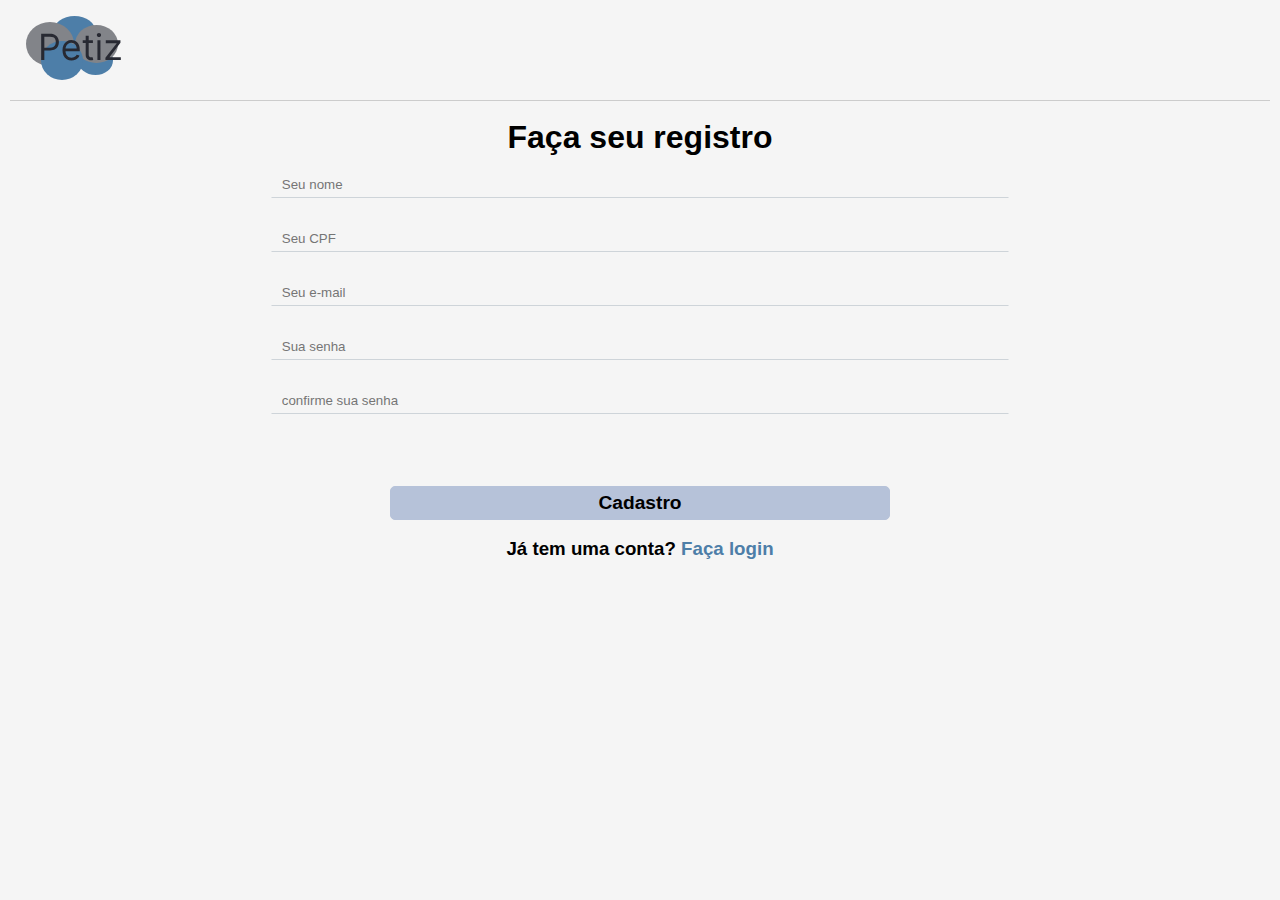
<file: index.html>
<!DOCTYPE html>
<html>
<head>
    <meta charset="UTF-8">
    <meta http-equiv="X-UA-Compatible" content="IE=edge">
    <meta name="viewport" content="width=device-width, initial-scale=1.0">
    <link rel="stylesheet" href="./styles/home.css">
    <link rel="icon" type="image/png" href="./public/images/Group3.svg">
    <title>Home</title>
    <script type="module" defer>
        const isLogged = localStorage.getItem('user');
        if (!isLogged) window.location.href = './cadastro';
    </script>
</head>
<body>
    <header class="header">
        <h1 class="slogan">Qualidade Sempre</h1>
    </header>
    <div class="navbar">
        <ul>
            
                <a href="/">
                    <img src="./public/images/Group3.svg" alt="logo">
                </a>
            
            <a href="/produtos">Produtos</a>
            <a href="/carrinho"> Carrinho</a>
        </ul>
    </div>
    <div class="cta">
        <span>
            <p>
               Nossos produtos são sempre da qualidade mais alta.
               <br/>
                Compre agora e fique igual nossos clientes, maravilhados.
            </p>
        </span>
    </div>
    <div class="testimonials">
        <article>
            <img src="public/images/luiz.png" alt="User">
            <span>
                <p>
                   <b>Luiz: </b> <br/> Muito bom!
                </p>
            </span>
        </article>
        <article>
            <img src="public/images/felipe.png" alt="User">
            <span>
                <p>
                    <b>Felipe: </b> <br/> Sensacional...
                </p>
            </span>
        </article>
        <article>
            <img src="public/images/arthur.png" alt="User">
            <span>
                <p>
                    <b>Arthur: </b> <br/> Não poderia pedir por algo melhor.
                </p>
            </span>
        </article>
    </div>
    <div class="contact">
        <address>
            <p>
                <b>Endereço:</b> R. Brg. Franco, 2300 - Centro, Curitiba - PR, 80250-030
            <br />
                <b>Contato:</b> (41) 98812-45789 
            </p>
        </address>
        <iframe
            src="https://www.google.com/maps/embed?pb=!1m18!1m12!1m3!1d14411.673707467702!2d-49.28612440824511!3d-25.44099058389482!2m3!1f0!2f0!3f0!3m2!1i1024!2i768!4f13.1!3m3!1m2!1s0x94dce470f0b22347%3A0x89a919fef0a7fb10!2sShopping%20Curitiba!5e0!3m2!1spt-BR!2sbr!4v1667747634223!5m2!1spt-BR!2sbr"
            width="600" height="450" style="border:0;" allowfullscreen="" loading="lazy"
            referrerpolicy="no-referrer-when-downgrade"></iframe>
    </div>
    <footer class="footer">
        <ul>
                <a href="https://www.facebook.com/">
                    <img src="public/images/fb.png" alt="Facebook">
                </a>
                <a href="https://www.instagram.com/">
                    <img src="public/images/ig.png" alt="Instagram">
                </a>
                <a href="https://twitter.com/">
                    <img src="public/images/tw.png" alt="Twitter">
                </a>
                <a href="https://pinterest.com/">
                    <img src="public/images/pinterest.png" alt="Pinterest">
                </a>
        </ul>
        <p>
            Todos os direitos reservados
        </p>
    </footer>

</body>
</html>
</file>
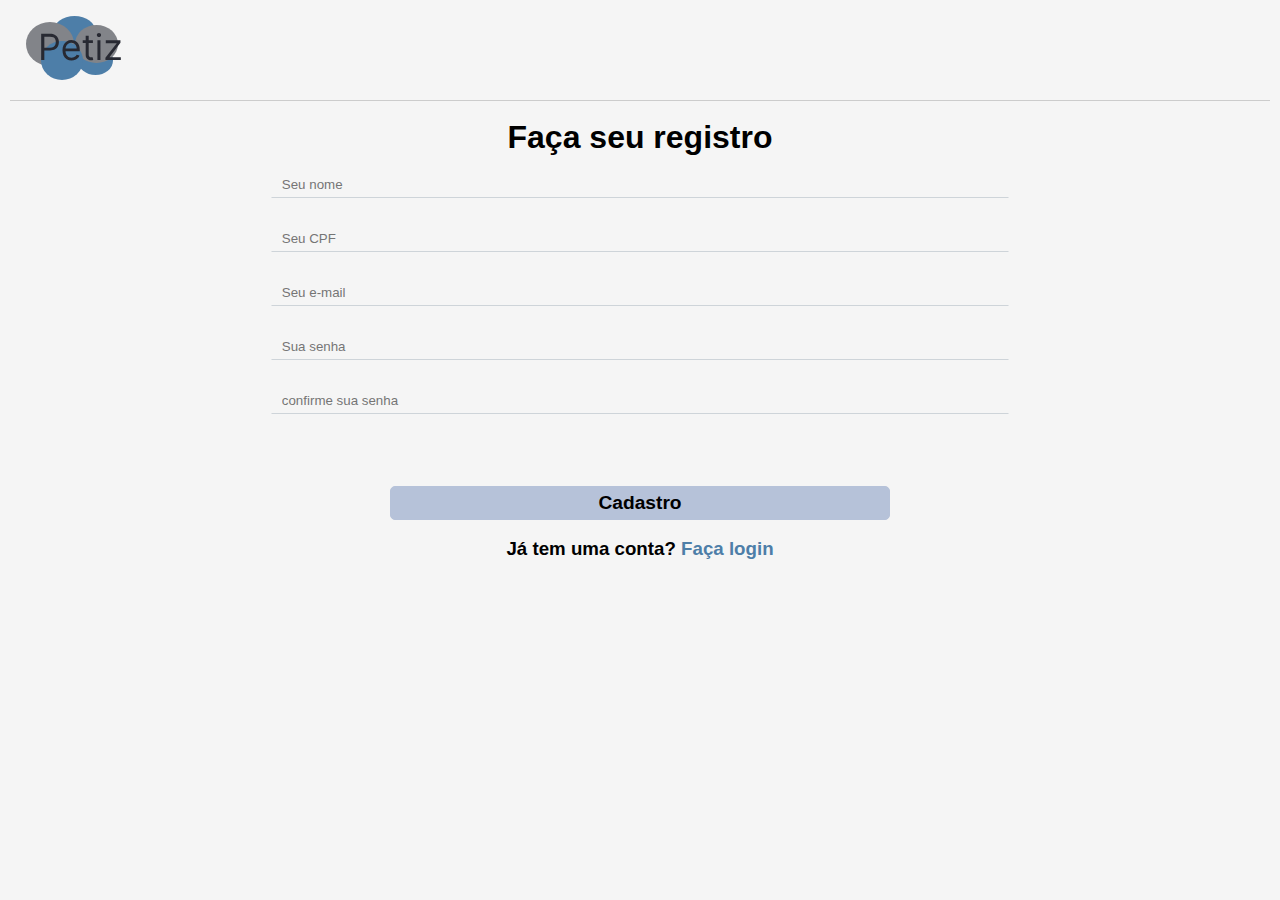
<file: cadastro/index.html>
<!DOCTYPE html>
<html lang="en">

<head>
  <meta charset="UTF-8">
  <meta http-equiv="X-UA-Compatible" content="IE=edge">
  <meta name="viewport" content="width=device-width, initial-scale=1.0">
  <title>Faça login ou crie sua conta</title>
  <link rel="stylesheet" href="./style.css">
  <link rel="icon" type="image/png" href="../public/images/Group3.svg">
  <script defer type="module" src="./script.js"></script>
</head>

<body>
  <header class="header">
    <a href="/">
      <img src="../public/images/Group3.svg" alt="logo">
    </a>
     
  </header>

  <main id="main">
    
  </main>

</body>

</html>
</file>
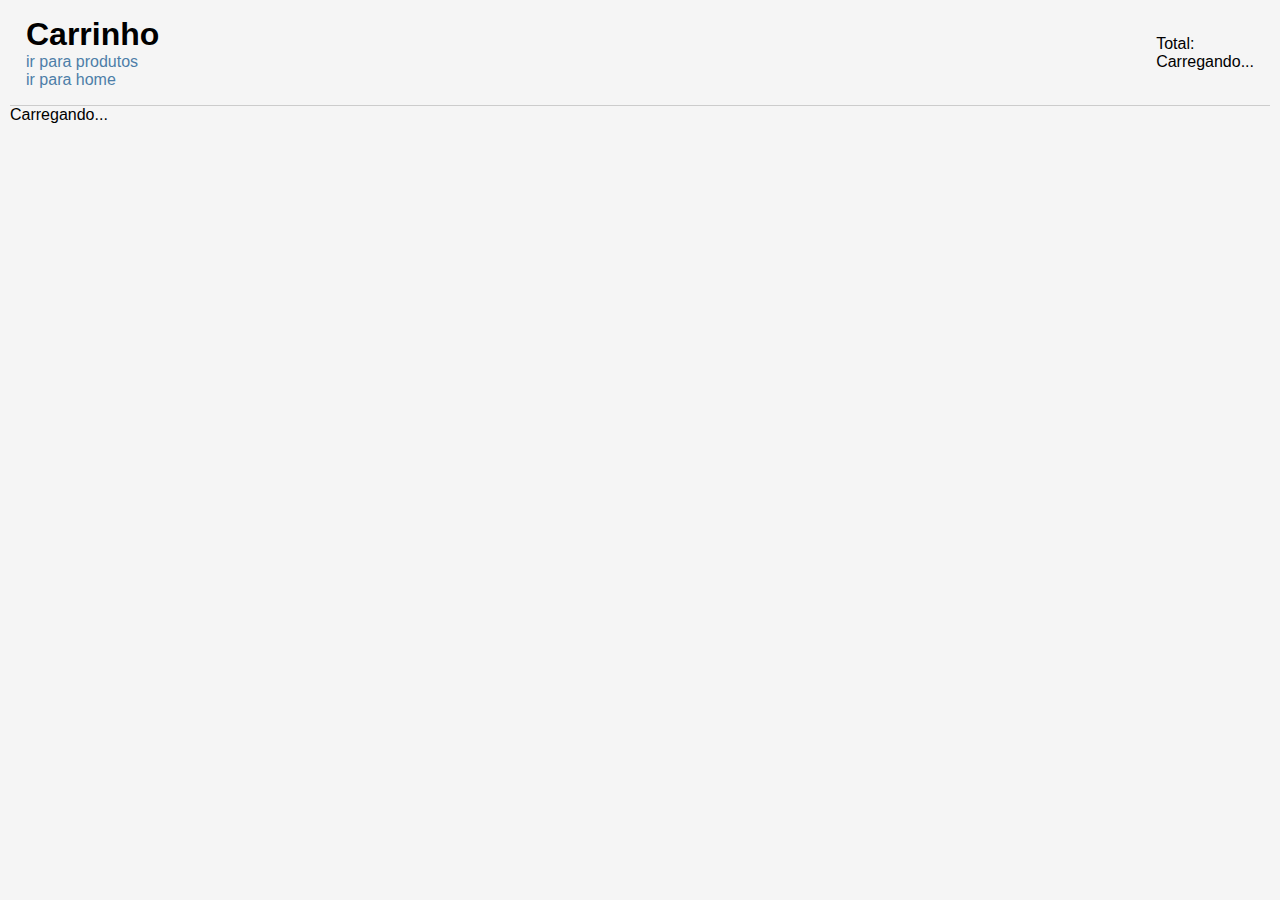
<file: carrinho/index.html>
<!DOCTYPE html>
<html lang="en">
<head>
  <meta charset="UTF-8">
  <meta http-equiv="X-UA-Compatible" content="IE=edge">
  <meta name="viewport" content="width=device-width, initial-scale=1.0">
  <title>Carrinho</title>
  <link rel="stylesheet" href="./style.css">
  <script defer type="module" src="./script.js"></script>
</head>
<body>
  <header>
    <nav>
      <h1>Carrinho</h1>
      <a href="../produtos">
        ir para produtos
      </a>
      <br />
      <a href="../">
        ir para home
      </a>
    </nav>
    <div id="total">
      Total: 
        <div class="loader">
          Carregando...
        </div>
        
      </div>
  </header>
  
  <main id="cart">
    <div class="loader">
      Carregando...
    </div>
  </main>
  
  
</body>
</html>
</file>
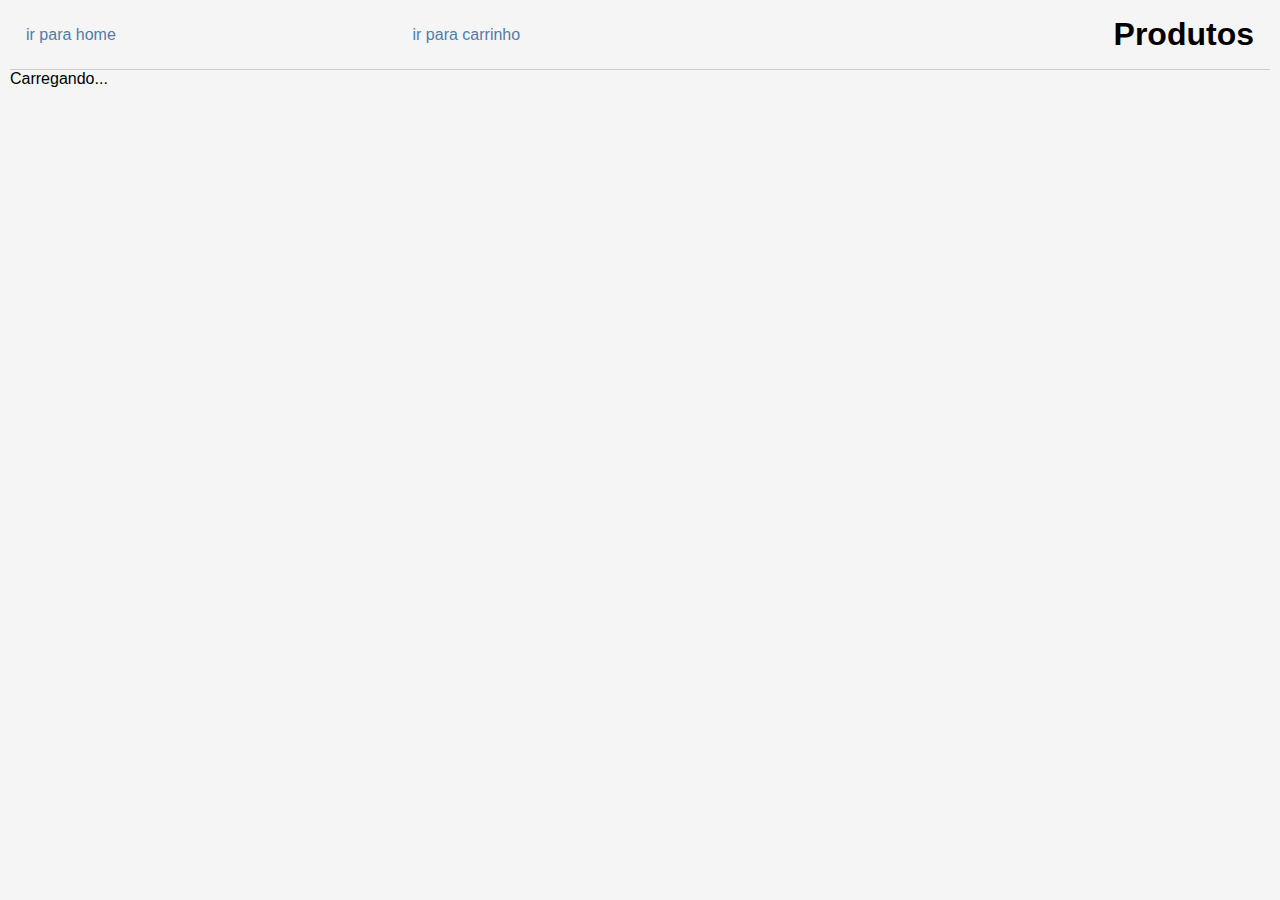
<file: produtos/index.html>
<!DOCTYPE html>
<html lang="en">

<head>
  <meta charset="UTF-8">
  <meta http-equiv="X-UA-Compatible" content="IE=edge">
  <meta name="viewport" content="width=device-width, initial-scale=1.0">
  <title>Produtos</title>
  <link rel="stylesheet" href="./style.css">
  <script defer type="module" src="./script.js"></script>
</head>

<body>
  <header>
    <a href="../">
      ir para home
    </a>
    <a href="../carrinho">
      ir para carrinho
    </a>
    <br />
    <h1>Produtos</h1>
  </header>

  <main id="products">
    <div class="loader">
      Carregando...
    </div>
  </main>


</body>

</html>
</file>
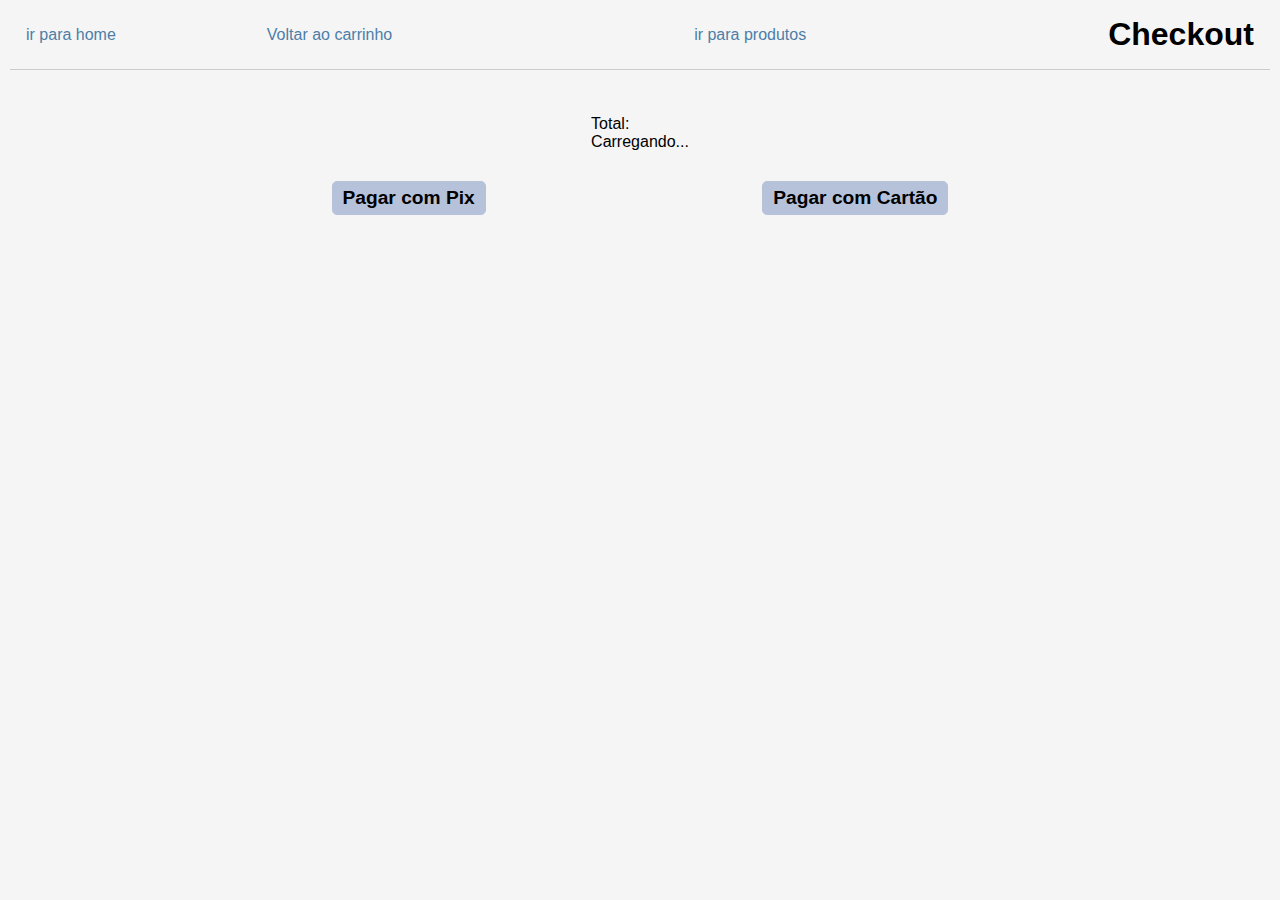
<file: carrinho/checkout/index.html>
<!DOCTYPE html>
<html lang="en">

<head>
  <meta charset="UTF-8">
  <meta http-equiv="X-UA-Compatible" content="IE=edge">
  <meta name="viewport" content="width=device-width, initial-scale=1.0">
  <title>Checkout</title>
  <link rel="stylesheet" href="./style.css">
  <script defer type="module" src="./script.js"></script>
</head>

<body>
  <header>
    <a href="../../">
      ir para home
    </a>
    <a href="../">
      Voltar ao carrinho
    </a>
    <br />
    <a href="../../produtos">
      ir para produtos
    </a>
    <br />

    <h1>Checkout</h1>
  </header>
  <main id="main">
    <div id="total">
      Total:
      <div class="loader">
        Carregando...
      </div>
    </div>

    <div class="action-section">
      <button onclick="submitPayment('pix')">
        Pagar com Pix
      </button>
      <button onclick="submitPayment('credito')">
        Pagar com Cartão
      </button>
    </div>
   
  </main>

</body>

</html>
</file>
<file: styles/home.css>
@import url('globals.css');

.header {
  display: flex;
  justify-content: center;
}

.slogan {
  display: flex;
  border-radius: 15px;
  color: var(--primary-black);
}

.navbar {
  width: 100%;
}

.navbar>ul {
  display: flex;
  justify-content: space-around;
  flex-direction: row;
  list-style: none;
  align-items: center;
  margin: 2.5vh 0px;
}

.navbar img {
  display: block;
  width: 100px;
  height: 70px;
}

.navbar a:nth-child(2) {
  width: 60%;
  display: flex;
  justify-content: center;
  color: var(--primary-black);
  background: var(--primary-blue);
  border-radius: 15px;
  cursor: pointer;
}

.navbar a:nth-child(2) {
  color: var(--primary-black);
  background: var(--primary-blue);
}

.cta {
  display: flex;
  justify-content: center;
  align-items: center;
  padding: 25vw;
  background: rgba(77, 126, 168, 0.43);
  border-radius: 16px;
  box-shadow: 0 4px 30px rgba(0, 0, 0, 0.1);
  backdrop-filter: blur(10.5px);
  -webkit-backdrop-filter: blur(10.5px);
  border: 1px solid rgba(77, 126, 168, 0.31);
  color: white;
}

.cta p {
  background: rgba(77, 126, 168, 0.43);
  color: white;
  font-size: 24px;
  text-align: center;
  line-height: 50px;
}


.testimonials {
  display: grid;
  grid-template-columns: repeat(3, 1fr);
  margin: 40px auto;
  width: 100%;
}

.testimonials article {
  display: flex;
  justify-content: center;
  flex-direction: column;
  align-items: center;
  gap: 10px;
  text-align: center;
}
.testimonials img {
  border-radius: 100%;
}

.contact {
  margin: 5vw 0;
  display: flex;
  justify-content: center;
  align-items: center;
}
.contact address {
  width: 40%;
  line-height: 25px;
}

.footer {
  display: flex;
  justify-content: center;
  flex-direction: column;
  align-items: center;
}
.footer ul {
  display: flex;
  justify-content: space-around;
  flex-direction: row;
  align-content: flex-start;
  width: 100%;
  align-items: center;
}
.footer img {
  max-width: 50px;
}
</file>
<file: cadastro/style.css>
@import url('../styles/globals.css');

main {
  text-align: center;
  margin: 2vh;
}

form {
  display: flex;
  margin: 15px;
  align-items: center;
  flex-direction: column;
  gap: 3vh;
}


form input {
  width: 60%;
}

form button {
  width: 40%;
}

.passwords-mismatch {
  color: red;
}

h3 {
  margin-top: 2vh;
}

.input-section {
  display: flex;
  flex-direction: column;
  gap: 20px;
  margin: 20px;
}
</file>
<file: carrinho/style.css>
@import url('../styles/globals.css');

main {
  display: flex;
  flex-wrap: wrap;
  align-items: center;
  justify-content: flex-start;
}

.card-content {
  display: flex;
  width: 100%;
  height: 100%;
  min-height: 50px;
  background: #fff;
  text-align: start;
  align-items: center;
  border-top: 1px solid #000;
  justify-content: space-around;
}
.card-content p {
  margin: 10px;
  background: #fff;
}
.card-content b {
  background: #fff;
}
</file>
<file: produtos/style.css>
@import url('../styles/globals.css');

main {
  display: flex;
  flex-wrap: wrap;
  align-items: center;
  justify-content: flex-start;
}
</file>
<file: carrinho/checkout/style.css>
@import url('../../styles/globals.css');

main {
  margin: 5vh;
  display: flex;
  align-items: center;
  flex-direction: column;
  gap: 30px;
}

.action-section {
  display: flex;
  justify-content: space-evenly;
  flex-wrap: wrap;
  width: 100%;
}
</file>
